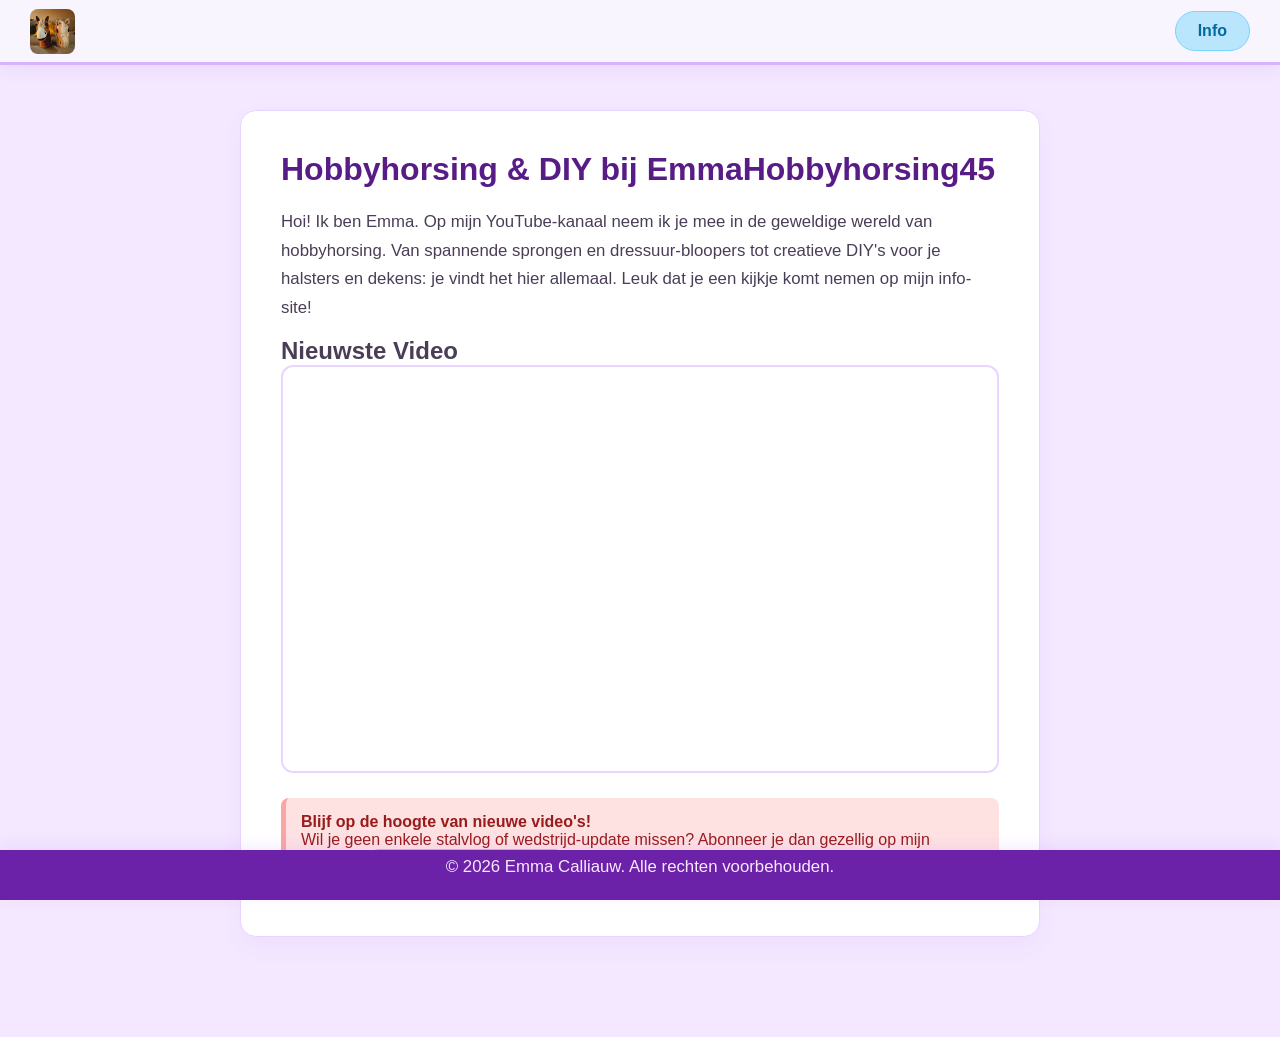
<file: index.html>
<!doctype html>
<html lang="nl">
  <head>
    <meta charset="UTF-8" />
    <meta name="viewport" content="width=device-width, initial-scale=1.0" />

    <title>EmmaHobbyhorsing45 | Hobbyhorsing, DIY & YouTube Stalvlogs</title>

    <meta
      name="description"
      content="Officiële website van EmmaHobbyhorsing45. Ontdek hobbyhorsing video's, training, wedstrijden, DIY halsters en stalvlogs rechtstreeks van het YouTube-kanaal."
    />

    <meta
      name="keywords"
      content="hobbyhorsing, EmmaHobbyhorsing45, stokpaardrijden, hobbyhorse, hobbyhorse training, DIY halsters, stalvlogs, YouTube hobbyhorse"
    />

    <meta name="author" content="Emma Calliauw" />

    <!-- Canonical URL (belangrijk voor SEO) -->
    <link rel="canonical" href="https://site-emma-theta.vercel.app/" />

    <!-- Open Graph (social media previews) -->
    <meta
      property="og:title"
      content="EmmaHobbyhorsing45 | Hobbyhorsing & YouTube"
    />
    <meta
      property="og:description"
      content="Bekijk hobbyhorsing video's, DIY projecten en stalvlogs van EmmaHobbyhorsing45."
    />
    <meta property="og:type" content="website" />
    <meta property="og:image" content="logo.jpg" />
    <meta property="og:locale" content="nl_NL" />

    <!-- Twitter Card -->
    <meta name="twitter:card" content="summary_large_image" />

    <link rel="stylesheet" href="index.css" />
  </head>

  <body>
    <nav class="navbar">
      <a href="index.html" class="logo-link" aria-label="EmmaHobbyhorsing home">
        <img src="logo.jpg" alt="Logo Emma" />
      </a>

      <a href="info.html" class="info-button">Info</a>
    </nav>

    <main class="main-content">
      <section class="channel-intro">
        <h1>Hobbyhorsing & DIY bij EmmaHobbyhorsing45</h1>

        <p>
          Hoi! Ik ben Emma. Op mijn YouTube-kanaal neem ik je mee in de
          geweldige wereld van hobbyhorsing. Van spannende sprongen en
          dressuur-bloopers tot creatieve DIY's voor je halsters en dekens: je
          vindt het hier allemaal. Leuk dat je een kijkje komt nemen op mijn
          info-site!
        </p>
      </section>

      <section class="video-section">
        <h2>Nieuwste Video</h2>

        <div class="video-grid">
          <div class="video-card">
            <div class="video-card-iframe">
              <iframe
                title="EmmaHobbyhorsing45 YouTube playlist"
                src="https://www.youtube.com/embed?listType=playlist&list=UU7gzevUIBWEq0p7HH_DFfFA"
                allowfullscreen
              ></iframe>
            </div>
          </div>
        </div>
      </section>

      <div class="accent-box">
        <strong>Blijf op de hoogte van nieuwe video's!</strong><br />
        Wil je geen enkele stalvlog of wedstrijd-update missen? Abonneer je dan
        gezellig op mijn kanaal.
        <a
          href="https://www.youtube.com/@Emmahobbyhorsing45"
          target="_blank"
          class="sub-button"
        >
          Abonneer op YouTube
        </a>
      </div>
    </main>

    <footer class="footer">
      <p>&copy; 2026 Emma Calliauw. Alle rechten voorbehouden.</p>
    </footer>
  </body>
</html>
</file>
<file: index.css>
/* Basisinstellingen voor de pagina */
* {
  box-sizing: border-box;
  margin: 0;
  padding: 0;
}

body {
  font-family: "Segoe UI", Tahoma, Geneva, Verdana, sans-serif;
  /* Pastel lila achtergrond voor de hele pagina */
  background-color: #f3e8ff;
  color: #4a3e56; /* Donkerdere lila/grijze tint voor betere leesbaarheid */
  padding-top: 80px;
  padding-bottom: 70px;
}

/* --- BOVENBALK (HEADER) --- */
.navbar {
  position: fixed;
  top: 0;
  left: 0;
  width: 100%;
  height: 65px;
  /* Iets lichtere pastel lila voor de balk */
  background-color: #f9f5ff;
  border-bottom: 3px solid #d8b4fe; /* Pastel lila randje */
  box-shadow: 0 4px 15px rgba(168, 85, 247, 0.1);
  display: flex;
  justify-content: space-between;
  align-items: center;
  padding: 0 30px;
  z-index: 1000;
}

.logo-link img {
  height: 45px;
  display: block;
  border-radius: 8px;
}

/* Info knop - Pastelblauw */
.info-button {
  display: inline-block;
  background-color: #bae6fd; /* Zacht pastelblauw */
  color: #0369a1; /* Donkerblauwe tekst voor contrast */
  text-decoration: none;
  padding: 10px 22px;
  border-radius: 20px; /* Mooie ronde knop */
  font-weight: 600;
  transition: all 0.3s ease;
  border: 1px solid #7dd3fc;
}

/* Hover effect info knop - Verandert naar pastelrood */
.info-button:hover {
  background-color: #fecaca; /* Zacht pastelrood/roze */
  color: #991b1b; /* Donkerrode tekst */
  border-color: #fca5a5;
  transform: translateY(-1px); /* Subtiel zweef-effect */
}

/* --- ONDERBALK (FOOTER) --- */
.footer {
  position: fixed;
  bottom: 0;
  left: 0;
  width: 100%;
  height: 50px;
  /* Donkerdere pastel lila/paars voor de footer */
  background-color: #6b21a8;
  color: #fae8ff;
  display: flex;
  justify-content: center;
  align-items: center;
  font-size: 14px;
  font-weight: 500;
  z-index: 1000;
  box-shadow: 0 -4px 15px rgba(168, 85, 247, 0.1);
}

/* --- CONTENT VAN DE PAGINA --- */
.main-content {
  max-width: 800px;
  margin: 30px auto;
  padding: 40px;
  background: #ffffff; /* Wit content-vlak zodat het rustig oogt */
  border-radius: 16px;
  box-shadow: 0 10px 25px rgba(168, 85, 247, 0.05);
  border: 1px solid #e9d5ff;
}

h1 {
  color: #581c87; /* Diep lila/paars voor de titel */
  margin-bottom: 20px;
  font-size: 2rem;
}

p {
  line-height: 1.7;
  margin-bottom: 15px;
  font-size: 1.05rem;
}

/* Voorbeeld van een pastelrode accentknop in de tekst */
.accent-box {
  background-color: #fee2e2; /* Pastelrood achtergrond */
  border-left: 5px solid #fca5a5; /* Pastelrode rand */
  padding: 15px;
  border-radius: 8px;
  margin-top: 25px;
  color: #991b1b;
}

/* YouTube Abonneerknop in de accent-box */
.sub-button {
  display: inline-block;
  background-color: #fca5a5; /* Zacht pastelrood */
  color: #991b1b;
  text-decoration: none;
  padding: 6px 14px;
  border-radius: 12px;
  font-weight: 600;
  margin-left: 10px;
  transition: all 0.3s ease;
  border: 1px solid #fca5a5;
}

.sub-button:hover {
  background-color: #ef4444; /* Iets feller rood bij hover */
  color: #ffffff;
  border-color: #ef4444;
}

.video-card-iframe {
  position: relative;
  padding-bottom: 56.25%; /* 16:9 Verhouding */
  height: 0;
  overflow: hidden;
  border-radius: 12px;
  border: 2px solid #e9d5ff;
}

.video-card-iframe iframe {
  position: absolute;
  top: 0;
  left: 0;
  width: 100%;
  height: 100%;
  border: 0;
}

/* --- RESPONSIVE DESIGN VOOR GSM (Schermen smaller dan 768px) --- */
@media screen and (max-width: 768px) {
  body {
    /* Iets minder witruimte aan de boven- en onderkant op mobiel */
    padding-top: 65px;
    padding-bottom: 55px;
  }

  .navbar {
    padding: 0 15px; /* Minder zijruimte in de bovenbalk */
    height: 55px;
  }

  .logo-link img {
    height: 35px; /* Het logo wordt iets kleiner zodat het mooi past */
  }

  .info-button {
    padding: 8px 16px; /* De knop wordt iets compacter */
    font-size: 0.9rem;
  }

  .main-content {
    margin: 15px; /* Minder marge rondom het witte vlak */
    padding: 20px; /* Minder binnenuimte zodat tekst meer plaats heeft */
    border-radius: 12px;
  }

  h1 {
    font-size: 1.5rem; /* Grotere titels worden iets kleiner op gsm */
  }

  .video-section h2 {
    font-size: 1.25rem;
  }

  p {
    font-size: 0.95rem; /* Tekst leest fijner als deze een fractie kleiner is op mobiel */
  }

  .sub-button {
    display: block;
    margin-left: 0;
    margin-top: 10px;
    text-align: center;
  }

  .footer {
    font-size: 12px; /* De copyright-tekst past zo altijd op één regel */
    padding: 0 10px;
    text-align: center;
  }
}
</file>
